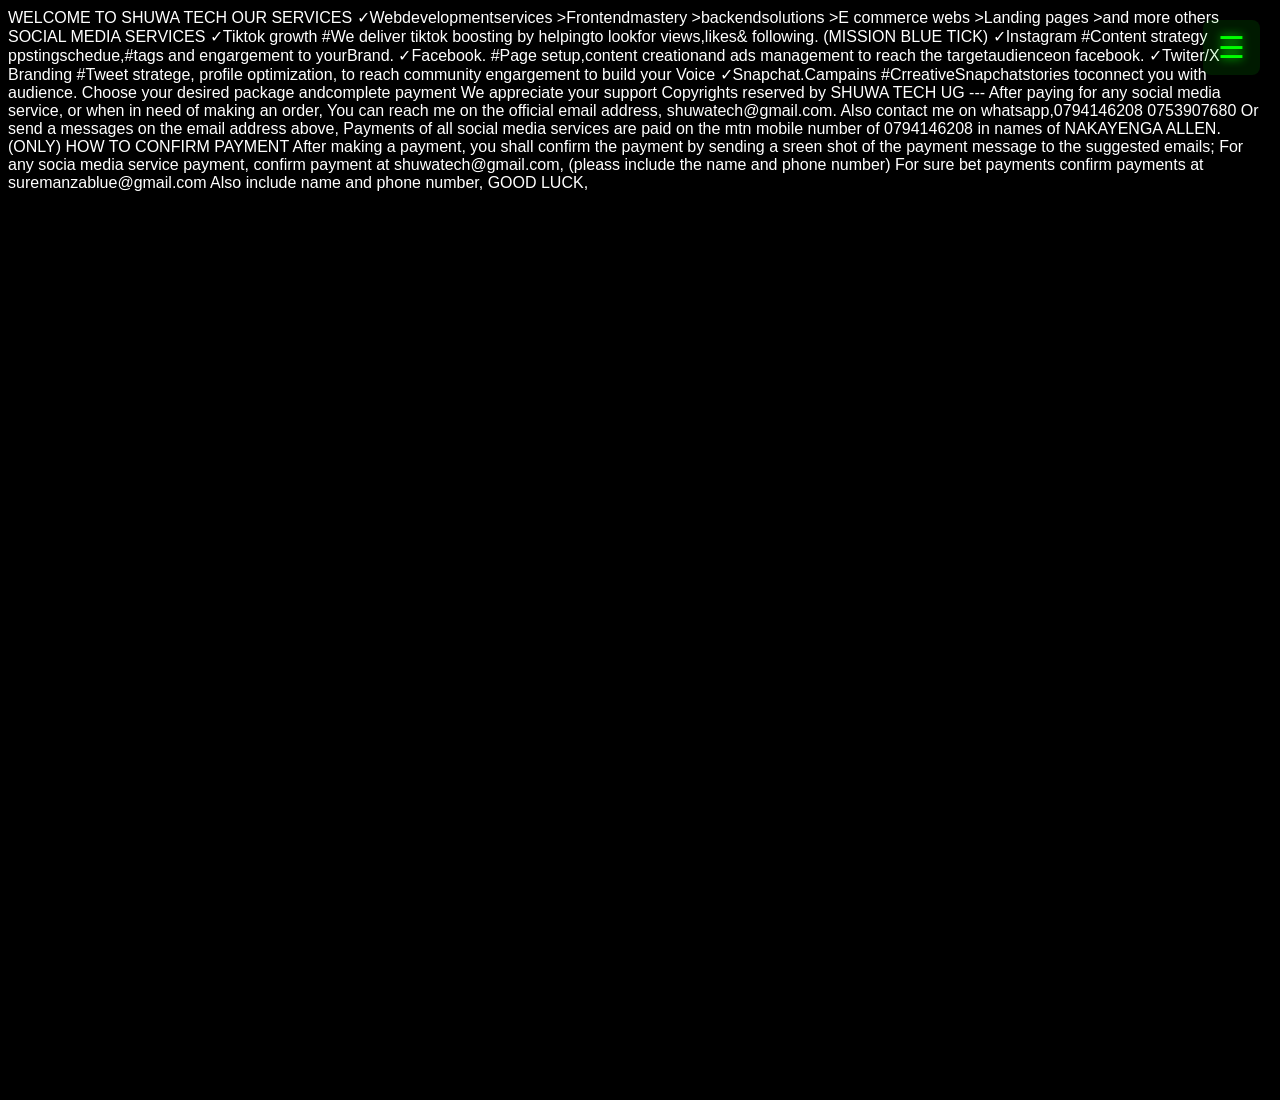
<file: index.html>
WELCOME TO SHUWA TECH
      OUR SERVICES
   ✓Webdevelopmentservices
     >Frontendmastery
     >backendsolutions
     >E commerce webs
     >Landing pages
     >and more others

   SOCIAL MEDIA SERVICES
   ✓Tiktok growth
       #We deliver tiktok
     boosting by helpingto
     lookfor views,likes&
     following.
    (MISSION BLUE TICK)
   ✓Instagram
       #Content strategy
     ppstingschedue,#tags
     and engargement to
    yourBrand.
   ✓Facebook.
       #Page setup,content
     creationand ads
     management to reach the
    targetaudienceon facebook.
   ✓Twiter/X Branding
       #Tweet stratege,
    profile optimization,
    to reach community
engargement to build your
     Voice
   ✓Snapchat.Campains
       #CrreativeSnapchatstories
   toconnect you with audience.

  Choose your desired package
andcomplete payment
  We appreciate your support
    Copyrights reserved by
      SHUWA TECH UG

---
After paying for any social
media service, or when in
need of making an order,
You can reach me on the 
official email address,
shuwatech@gmail.com.
  Also contact me on
whatsapp,0794146208
         0753907680
Or send a messages on the
email address above,
 Payments of all social media
services are paid on the mtn
mobile number of 0794146208
in names of NAKAYENGA ALLEN.
     (ONLY)

HOW TO CONFIRM PAYMENT
After making a payment,
you shall confirm the
payment by sending a
sreen shot of the 
payment message to the
suggested emails;
For any socia media
service payment,
confirm payment at 
shuwatech@gmail.com,
 (pleass include the
name and phone number)
For sure bet payments
confirm payments at 
suremanzablue@gmail.com
Also include name and
phone number,
   GOOD LUCK,





<!DOCTYPE html>
<html lang="en">
<head>
  <meta charset="UTF-8">
  <meta name="viewport" content="width=device-width, initial-scale=1.0">
  <title>SHUWA TECH</title>
  <link rel="stylesheet" href="style.css">
</head>
<body class="home">
  <div class="menu-icon">☰</div>

  <div class="menu-box" id="menuBox">
    <a href="about.html">About</a>
    <a href="terms.html">Terms & Conditions</a>
    <a href="https://ellyblue-pixel.github.io/SUREMAN-5/" target="_blank">Sureman</a>
    <a href="social.html">Social Media</a>
    <a href="review.html">Send Review</a>
  </div>

  <div class="card-container">
    <!-- WEB DEV 5 CARDS -->
    <div class="card active"><h2>Web Development</h2><p>Custom responsive websites built with HTML, CSS, and JavaScript. Fast, clean, and mobile-first designs for your brand.</p></div>
    <div class="card"><h2>Frontend Mastery</h2><p>Modern UI/UX with smooth animations, neon effects, and glassmorphism that makes your site stand out.</p></div>
    <div class="card"><h2>Backend Solutions</h2><p>Robust server-side logic, databases, and APIs to power your web applications securely and efficiently.</p></div>
    <div class="card"><h2>E-Commerce Sites</h2><p>Full online stores with payment integration, product catalogs, and admin dashboards to grow your business.</p></div>
    <div class="card"><h2>Landing Pages</h2><p>High-converting single page sites designed to capture leads and showcase your services in 5 seconds.</p></div>

    <!-- SOCIAL MEDIA 5 CARDS -->
    <div class="card"><h2>TikTok Growth</h2><p>Organic TikTok boosting. Get more views, likes, and followers to blow up your account fast.</p></div>
    <div class="card"><h2>Instagram Management</h2><p>Content strategy, posting schedule, hashtags, and engagement to grow your Instagram brand.</p></div>
    <div class="card"><h2>Facebook Pages</h2><p>Page setup, content creation, and ads management to reach your target audience on Facebook.</p></div>
    <div class="card"><h2>Twitter/X Branding</h2><p>Tweet strategy, profile optimization, and community engagement to build your voice.</p></div>
    <div class="card"><h2>Snapchat Campaigns</h2><p>Creative Snapchat stories and ads to connect with younger audiences and drive traffic.</p></div>
  </div>
  <script src="script.js"></script>
</body>
</html>
</file>
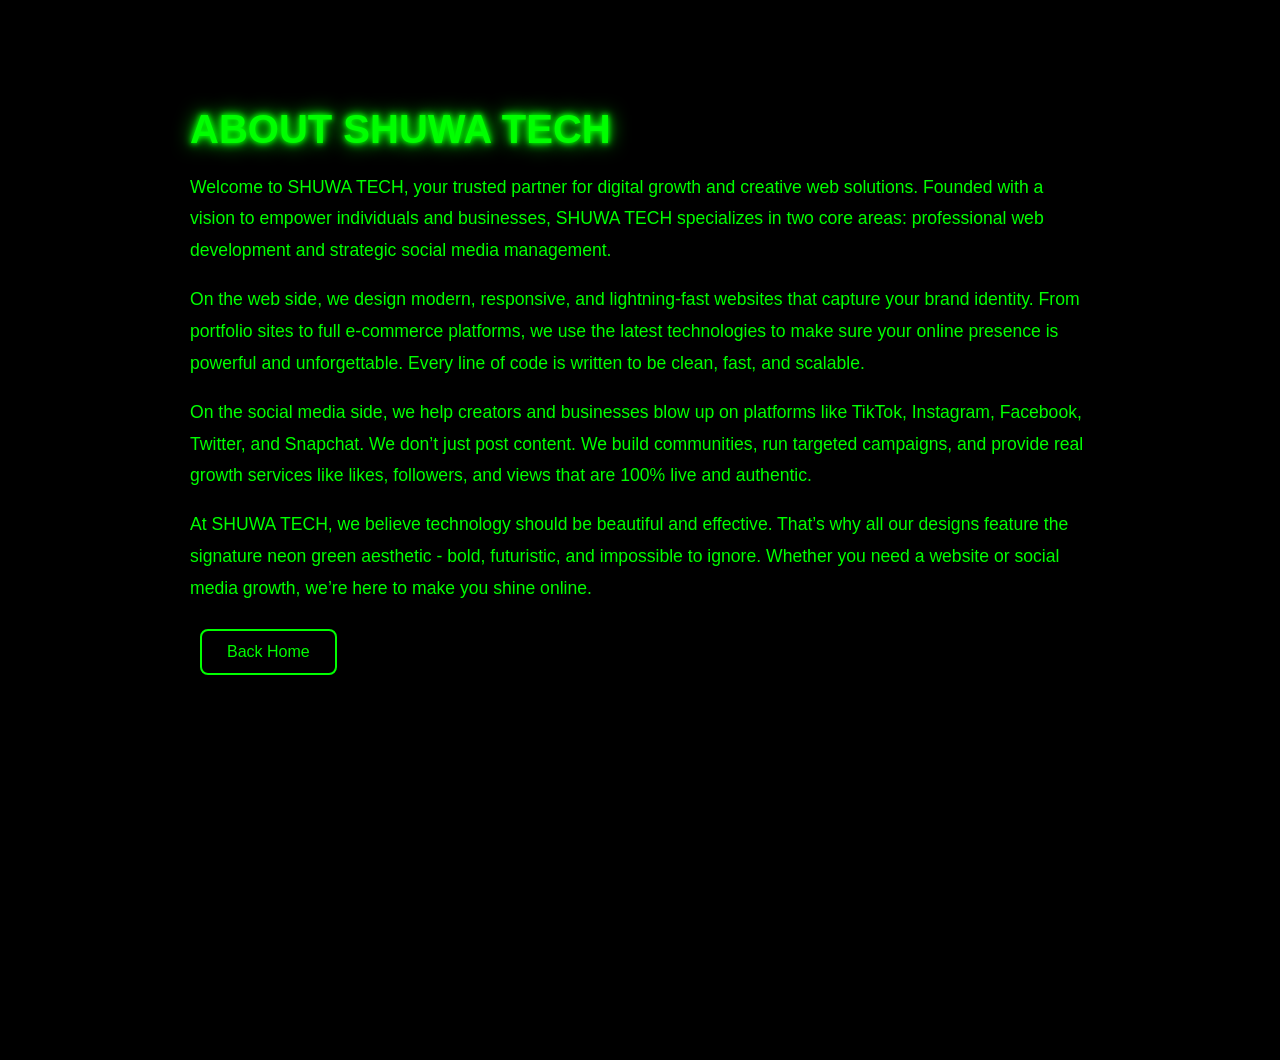
<file: about.html>
<!DOCTYPE html>
<html><head><meta name="viewport" content="width=device-width, initial-scale=1.0"><link rel="stylesheet" href="style.css"></head>
<body class="page">
  <h1 class="neon">ABOUT SHUWA TECH</h1>
  <p>Welcome to SHUWA TECH, your trusted partner for digital growth and creative web solutions. Founded with a vision to empower individuals and businesses, SHUWA TECH specializes in two core areas: professional web development and strategic social media management.</p>
  <p>On the web side, we design modern, responsive, and lightning-fast websites that capture your brand identity. From portfolio sites to full e-commerce platforms, we use the latest technologies to make sure your online presence is powerful and unforgettable. Every line of code is written to be clean, fast, and scalable.</p>
  <p>On the social media side, we help creators and businesses blow up on platforms like TikTok, Instagram, Facebook, Twitter, and Snapchat. We don’t just post content. We build communities, run targeted campaigns, and provide real growth services like likes, followers, and views that are 100% live and authentic.</p>
  <p>At SHUWA TECH, we believe technology should be beautiful and effective. That’s why all our designs feature the signature neon green aesthetic - bold, futuristic, and impossible to ignore. Whether you need a website or social media growth, we’re here to make you shine online.</p>
  <a href="index.html" class="btn">Back Home</a>
</body></html>
</file>
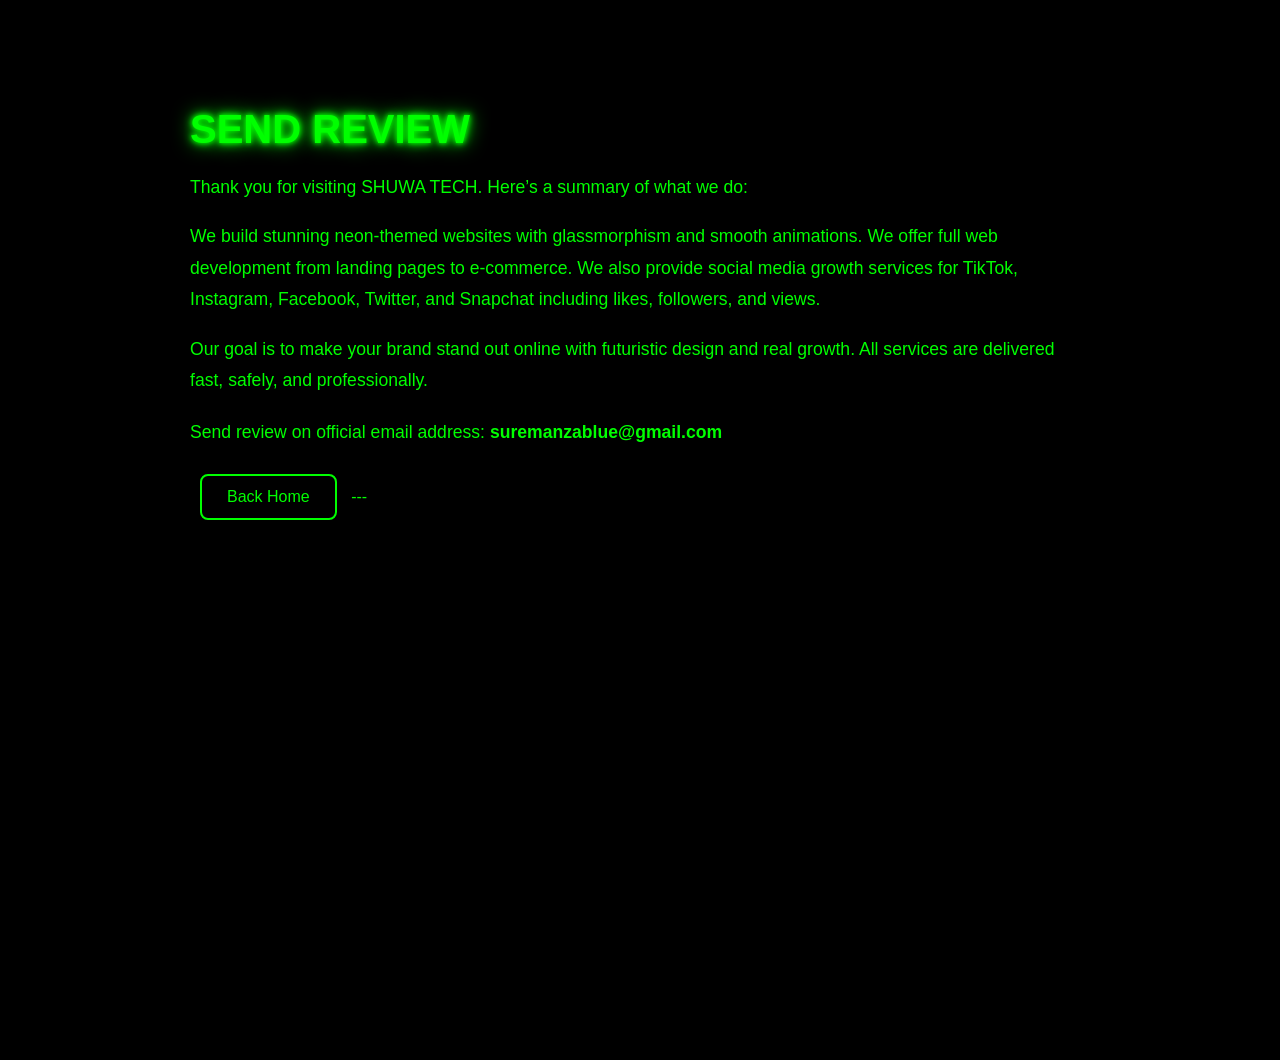
<file: review.html>
<!DOCTYPE html>
<html><head><link rel="stylesheet" href="style.css"></head>
<body class="page">
  <h1 class="neon">SEND REVIEW</h1>
  <p>Thank you for visiting SHUWA TECH. Here’s a summary of what we do:</p>
  <p>We build stunning neon-themed websites with glassmorphism and smooth animations. We offer full web development from landing pages to e-commerce. We also provide social media growth services for TikTok, Instagram, Facebook, Twitter, and Snapchat including likes, followers, and views.</p>
  <p>Our goal is to make your brand stand out online with futuristic design and real growth. All services are delivered fast, safely, and professionally.</p>
  <p style="margin-top:20px;">Send review on official email address: <b>suremanzablue@gmail.com</b></p>
  <a href="index.html" class="btn">Back Home</a>
</body></html>
---
</file>
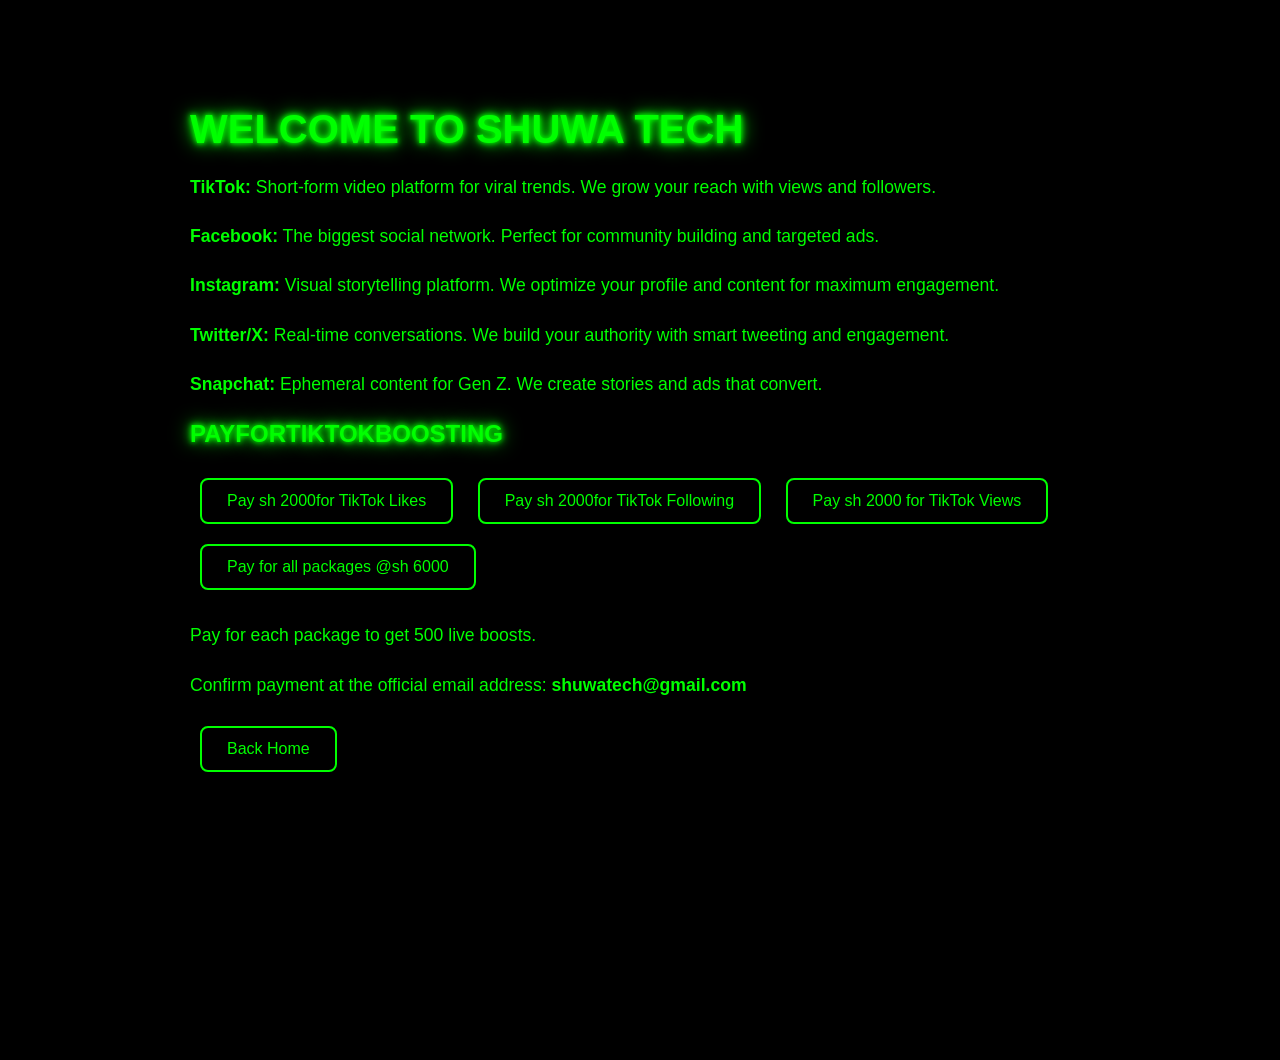
<file: social.html>
<!DOCTYPE html>
<html><head><link rel="stylesheet" href="style.css"></head>
<body class="page">
  <h1 class="neon">WELCOME TO SHUWA TECH</h1>
  <p><b>TikTok:</b> Short-form video platform for viral trends. We grow your reach with views and followers.</p>
  <p><b>Facebook:</b> The biggest social network. Perfect for community building and targeted ads.</p>
  <p><b>Instagram:</b> Visual storytelling platform. We optimize your profile and content for maximum engagement.</p>
  <p><b>Twitter/X:</b> Real-time conversations. We build your authority with smart tweeting and engagement.</p>
  <p><b>Snapchat:</b> Ephemeral content for Gen Z. We create stories and ads that convert.</p>

  <h2 class="neon">PAYFORTIKTOKBOOSTING</h2>
  <a href="PASTE_MARZ_LINK_1" class="btn">Pay sh 2000for TikTok Likes</a>
  <a href="PASTE_MARZ_LINK_2" class="btn">Pay sh 2000for TikTok Following</a>
  <a href="PASTE_MARZ_LINK_3" class="btn">Pay sh 2000 for TikTok Views</a>
  <a href="PASTE_MARZ_LINK_4" class="btn">Pay for all packages @sh 6000</a>

  <p style="margin-top:20px;">Pay for each package to get 500 live boosts.</p>
  <p>Confirm payment at the official email address: <b>shuwatech@gmail.com</b></p>
  <a href="index.html" class="btn">Back Home</a>
</body></html>
</file>
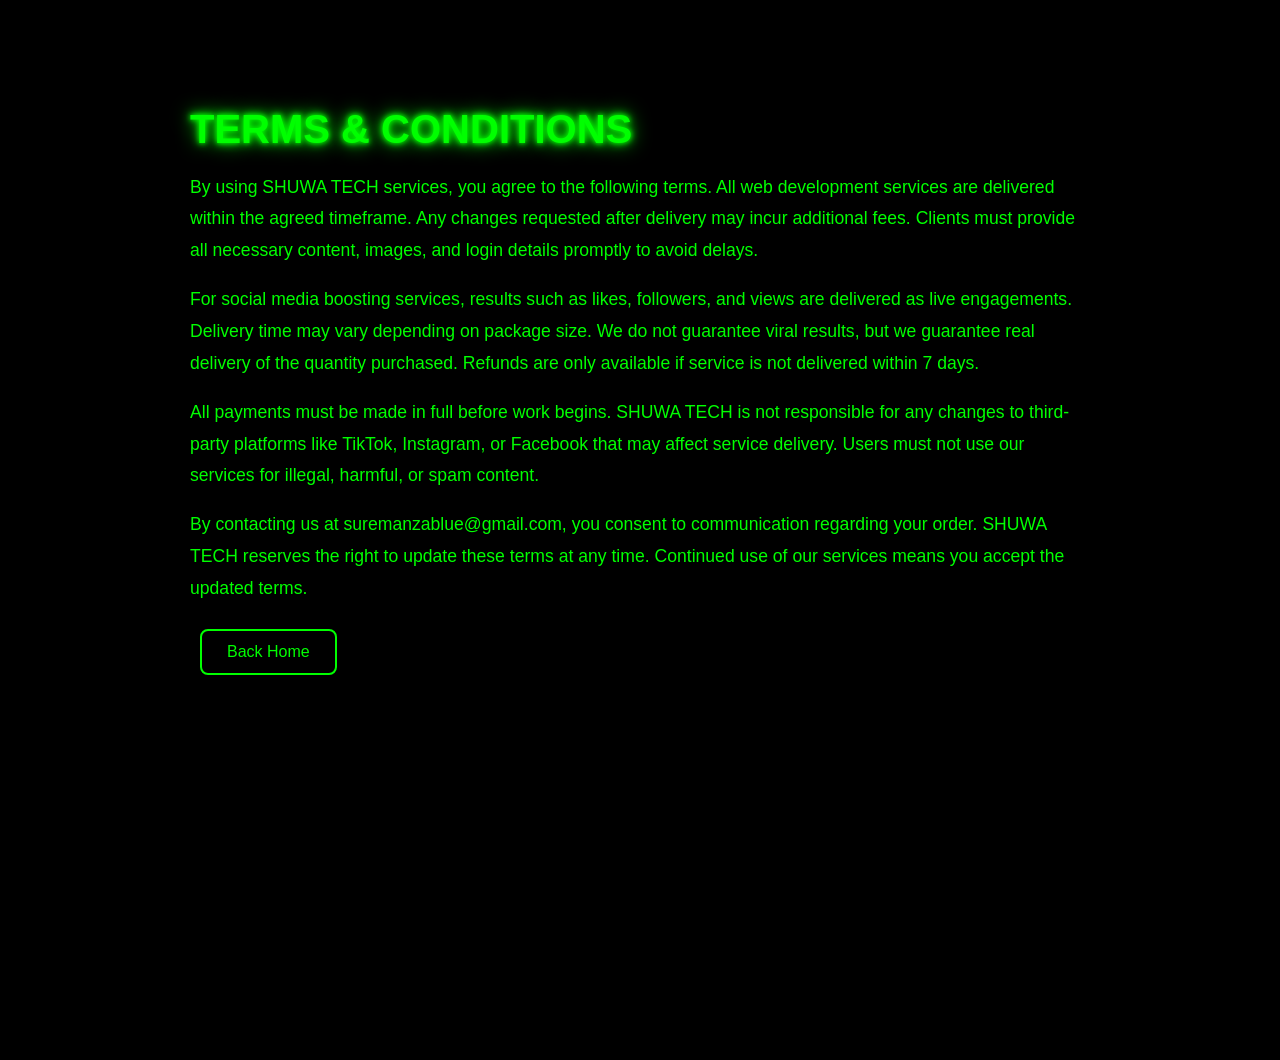
<file: terms.html>
<!DOCTYPE html>
<html><head><meta name="viewport" content="width=device-width, initial-scale=1.0"><link rel="stylesheet" href="style.css"></head>
<body class="page">
  <h1 class="neon">TERMS & CONDITIONS</h1>
  <p>By using SHUWA TECH services, you agree to the following terms. All web development services are delivered within the agreed timeframe. Any changes requested after delivery may incur additional fees. Clients must provide all necessary content, images, and login details promptly to avoid delays.</p>
  <p>For social media boosting services, results such as likes, followers, and views are delivered as live engagements. Delivery time may vary depending on package size. We do not guarantee viral results, but we guarantee real delivery of the quantity purchased. Refunds are only available if service is not delivered within 7 days.</p>
  <p>All payments must be made in full before work begins. SHUWA TECH is not responsible for any changes to third-party platforms like TikTok, Instagram, or Facebook that may affect service delivery. Users must not use our services for illegal, harmful, or spam content.</p>
  <p>By contacting us at suremanzablue@gmail.com, you consent to communication regarding your order. SHUWA TECH reserves the right to update these terms at any time. Continued use of our services means you accept the updated terms.</p>
  <a href="index.html" class="btn">Back Home</a>
</body></html>
</file>
<file: style.css>
*2. `style.css` - All styling + neon green + glass effect*
* { margin: 0; padding: 0; box-sizing: border-box; }

body {
  background: #000;
  color: #00ff00;
  font-family: 'Arial', sans-serif;
  min-height: 100vh;
}

/* Home page tree background */
body.home {
  background-image: url('https://images.unsplash.com/photo-1441974231531-c6227db76b6e?w=1920');
  background-size: cover;
  background-position: center;
  background-attachment: fixed;
  color: white;
}

/* Neon glow effect */
.neon {
  color: #00ff00;
  text-shadow: 0 0 5px #00ff00, 0 0 10px #00ff00, 0 0 20px #00ff00;
}

/* Menu Icon */
.menu-icon {
  position: fixed;
  top: 20px;
  right: 20px;
  font-size: 30px;
  cursor: pointer;
  background: rgba(0,255,0,0.1);
  padding: 10px 15px;
  border-radius: 8px;
  z-index: 1000;
  color: #00ff00;
  text-shadow: 0 0 10px #00ff00;
}

/* Menu Dialogue Box */
.menu-box {
  position: fixed;
  top: 70px;
  right: 20px;
  background: white;
  color: black;
  padding: 20px;
  border-radius: 10px;
  display: none;
  flex-direction: column;
  gap: 15px;
  z-index: 1000;
  box-shadow: 0 0 20px rgba(0,255,0,0.5);
}
.menu-box.active { display: flex; }
.menu-box a {
  text-decoration: none;
  color: black;
  font-weight: bold;
}
.menu-box a:hover { color: #00ff00; }

/* Glass Cards */
.card-container {
  display: flex;
  justify-content: center;
  align-items: center;
  height: 100vh;
}
/*Glass Cards */
.card {
 display:none;/*HIDE ALL BY DEFAULT */
 background:rgba (255,255,255,0.1);
  backdrop-filter: blur(10px);
  border: 1px solid rgba(255,255,255,0.2);
  border-radius: 15px;
  padding: 40px;
  width: 80%;
  max-width: 500px;
  text-align: center;
}
.card-active  {
 dispaly:block;/*ONLY SHOW THE ACTIVE CARD*/
}
  .card h2 {font-size 2em-margin-bottom:10px;color:white;}
  .card p{font-size;/.2em;color:white;}
  


.card h2 { font-size: 2em; margin-bottom: 15px; color: white; }
.card p { font-size: 1.2em; color: white; }

/* Other pages */
.page {
  padding: 80px 20px;
  max-width: 900px;
  margin: auto;
}
.page h1 { font-size: 2.5em; margin-bottom: 20px; }
.page p { font-size: 1.1em; line-height: 1.8; margin-bottom: 15px; }

/* Buttons */
.btn {
  display: inline-block;
  background: transparent;
  border: 2px solid #00ff00;
  color: #00ff00;
  padding: 12px 25px;
  margin: 10px;
  border-radius: 8px;
  text-decoration: none;
  cursor: pointer;
  transition: 0.3s;
}
.btn:hover {
  background: #00ff00;
  color: black;
  box-shadow: 0 0 15px #00ff00;
}
</file>
